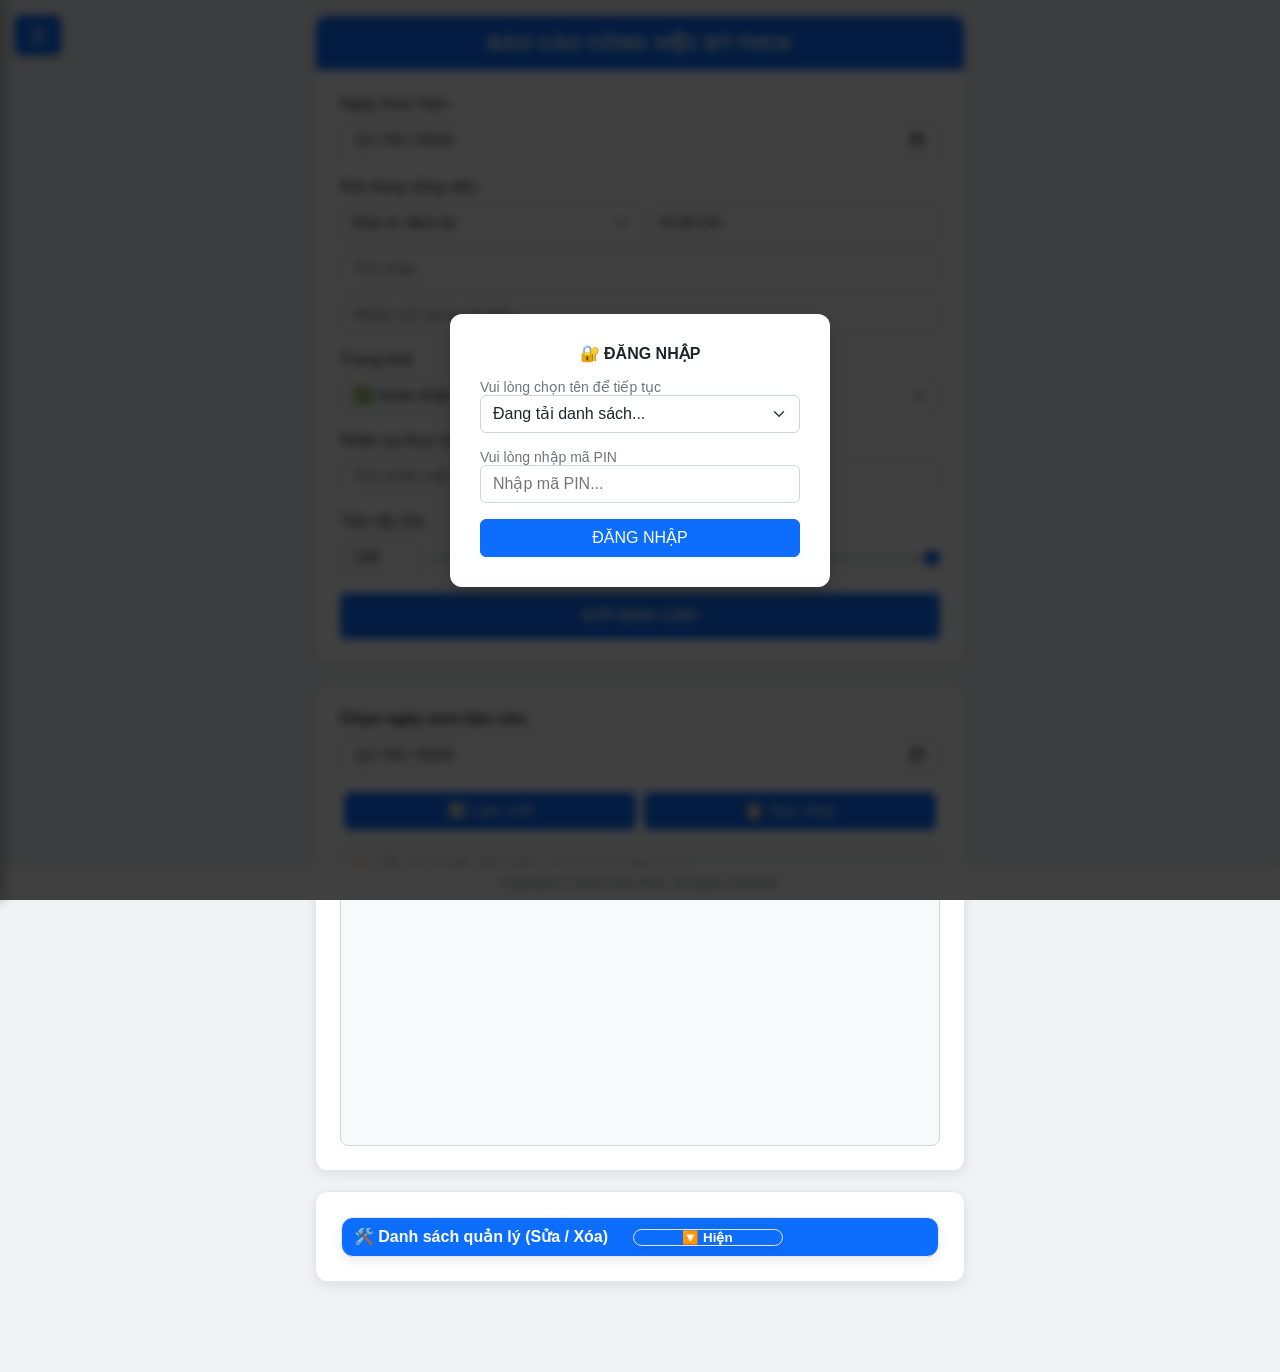
<file: index.html>
<!DOCTYPE html>
<html lang="vi">
<head>
    <meta charset="UTF-8">
    <meta name="viewport" content="width=device-width, initial-scale=1.0">
    <title>Báo Cáo Công Việc THCK</title>
    <link rel="icon" type="image/x-icon" href="icon.ico">
    <link rel="manifest" href="manifest.json">
    <meta name="apple-mobile-web-app-capable" content="yes">
    <meta name="apple-mobile-web-app-status-bar-style" content="black">
    <link class="apple-touch-icon" href="icon.ico">
    <link href="CSS/style.css" rel="stylesheet" type="text/css">
</head>
<body>

<div id="loginOverlay">
    <div class="login-box">
        <h4 class="mb-3" style="text-align: center">🔐 ĐĂNG NHẬP</h4>
        <p class="text-muted small">Vui lòng chọn tên để tiếp tục</p>
        <select id="userNameInput" class="form-select mb-3">
            <option value="">Đang tải danh sách...</option>
        </select>
        <p class="text-muted small">Vui lòng nhập mã PIN</p>
        <input type="password" id="accessCode" class="form-control mb-3" placeholder="Nhập mã PIN...">
        <button onclick="checkLogin()" class="btn btn-primary w-100">ĐĂNG NHẬP</button>
        <p id="loginError" class="text-danger small mt-2" style="display:none;"></p>
    </div>
</div>

<button class="menu-toggle" onclick="toggleMenu()">☰</button>

<div id="sideMenu" class="side-menu">
    <button class="close-btn" onclick="toggleMenu()">✘</button>
    <div class="menu-content">
        <h5 class="text-white mb-4">DANH MỤC</h5>
        <a href="index.html" onclick="toggleMenu()">➥ Báo cáo công việc</a>       
        <a href="danh-muc-thiet-bi.html" onclick="toggleMenu()">➥ Danh mục thiết bị</a>
        <a href="#" onclick="window.location.reload()">➥ Tải lại trang</a>
        <hr class="text-white">
        <a href="#" onclick="changePassword(); toggleMenu()">🔑 Đổi mã PIN</a>
        <a href="#" onclick="logout()" class="text-danger">🚪 Đăng xuất</a>
    </div>
</div>

<div class="card">
    <div class="card-header">
        <h4 class="mb-0">BÁO CÁO CÔNG VIỆC BT-THCK</h4>
    </div>
    <div class="card-body p-4">
        <div class="mb-3">
            <label class="form-label" for="ngay">Ngày thực hiện</label>
            <input type="date" id="ngay" class="form-control">
        </div>
        
        <div class="mb-3">
            <label class="form-label">Nội dung công việc</label><br>
            <div class="d-flex gap-1 mb-2">
                <select id="noidung1" class="form-select">
                    <option value="Bảo trì định kỳ">Bảo trì định kỳ</option>
                    <option value="Xử lý sự cố">Xử lý sự cố</option>
                    <option value="Kiểm tra">Kiểm tra</option>
                    <option value="Thực hiện lệnh sản xuất">Thực hiện LSX</option>
                    <option value="Vận hành máy nén khí">Vận hành MNK</option>
                    <option value="">•</option>
                </select>
                <input type="text" id="noidung3" class="form-control" value="KLM-CK-" oninput="autoFillDeviceName(this.value)">
            </div>
            <div class="d-flex gap-1 mb-2">
                 <input type="text" id="noidung2" class="form-control" placeholder="Tên máy...">
            </div>
            <input id="noidung4" class="form-control" placeholder="Nhập nội dung chi tiết...">
        </div>
        
        <div class="mb-3">
            <label class="form-label" for="trangthai">Trạng thái</label>
            <select id="trangthai" class="form-select">
                <option value="Hoàn thành">✅ Hoàn thành</option>
                <option value="Đang thực hiện">🔵 Đang thực hiện</option>
            </select>
        </div>
        
        <div class="mb-3">
            <label class="form-label" for="nhansu">Nhân sự thực hiện</label>
            <input type="text" id="nhansu" class="form-control" placeholder="Tên nhân viên">
        </div>
        
        <div class="mb-3">
            <label class="form-label" for="ghichu">Tiến độ (%)</label>
            <div class="d-flex align-items-center gap-2">
                <input type="number" id="ghichu" class="form-control" min="0" max="100" value="100" style="width: 80px;" oninput="syncRange(this.value)">     
                <input type="range" id="progressRange" class="form-range" min="0" max="100" value="100" oninput="syncInput(this.value)">
            </div>
        </div>
        
        <button onclick="sendWorkReport()" id="btnSubmit" class="btn btn-primary btn-submit">
            <span id="btnText">GỬI BÁO CÁO</span>
            <span id="loadingSpinner" class="spinner-border spinner-border-sm" style="display: none;"></span>
        </button>
    </div>
</div>

<div class="card">
<div class="card-body p-4">
        <div class="mb-3">
            <label class="form-label fw-bold" for="filterDate">Chọn ngày xem báo cáo:</label>
            <input type="date" id="filterDate" class="form-control" onchange="filterData()">
        </div>
        <div class="row g-2 mb-3">
            <div class="col-6">
                <button class="btn btn-primary w-100" onclick="loadData()">🔄 Làm mới</button>
            </div>
            <div class="col-6">
                <button class="btn btn-primary w-100" onclick="copyReport()">📋 Sao chép</button>
            </div>
        </div>
    <div class="report-container">
        <textarea id="reportText" class="form-control bg-light" rows="8" readonly style="font-family: 'Courier New', Courier, monospace; white-space: pre-wrap; font-size: 14px; height: 300px;"></textarea>
    </div>
</div>
	</div>
<div class="card">
<div class="card-body p-4">
    <div class="card mt-4">
        <label class="form-label fw-bold mb-0">🛠️ Danh sách quản lý (Sửa / Xóa)</label>
        <button id="btnToggleList" class="card mt-5" onclick="toggleReportList()">🔽 Hiện</button>
    </div>
    
    <div id="reportListWrapper" style="display: none;">
        <div id="reportList" class="list-group">
        </div>
    </div>
</div>
	</div>
<script src="JS/script.js"></script>
<div class="footer"><label>Copyright © 2026 Xuan Nhat. All rights reserved.</label></div>
</body>
</html>
</file>
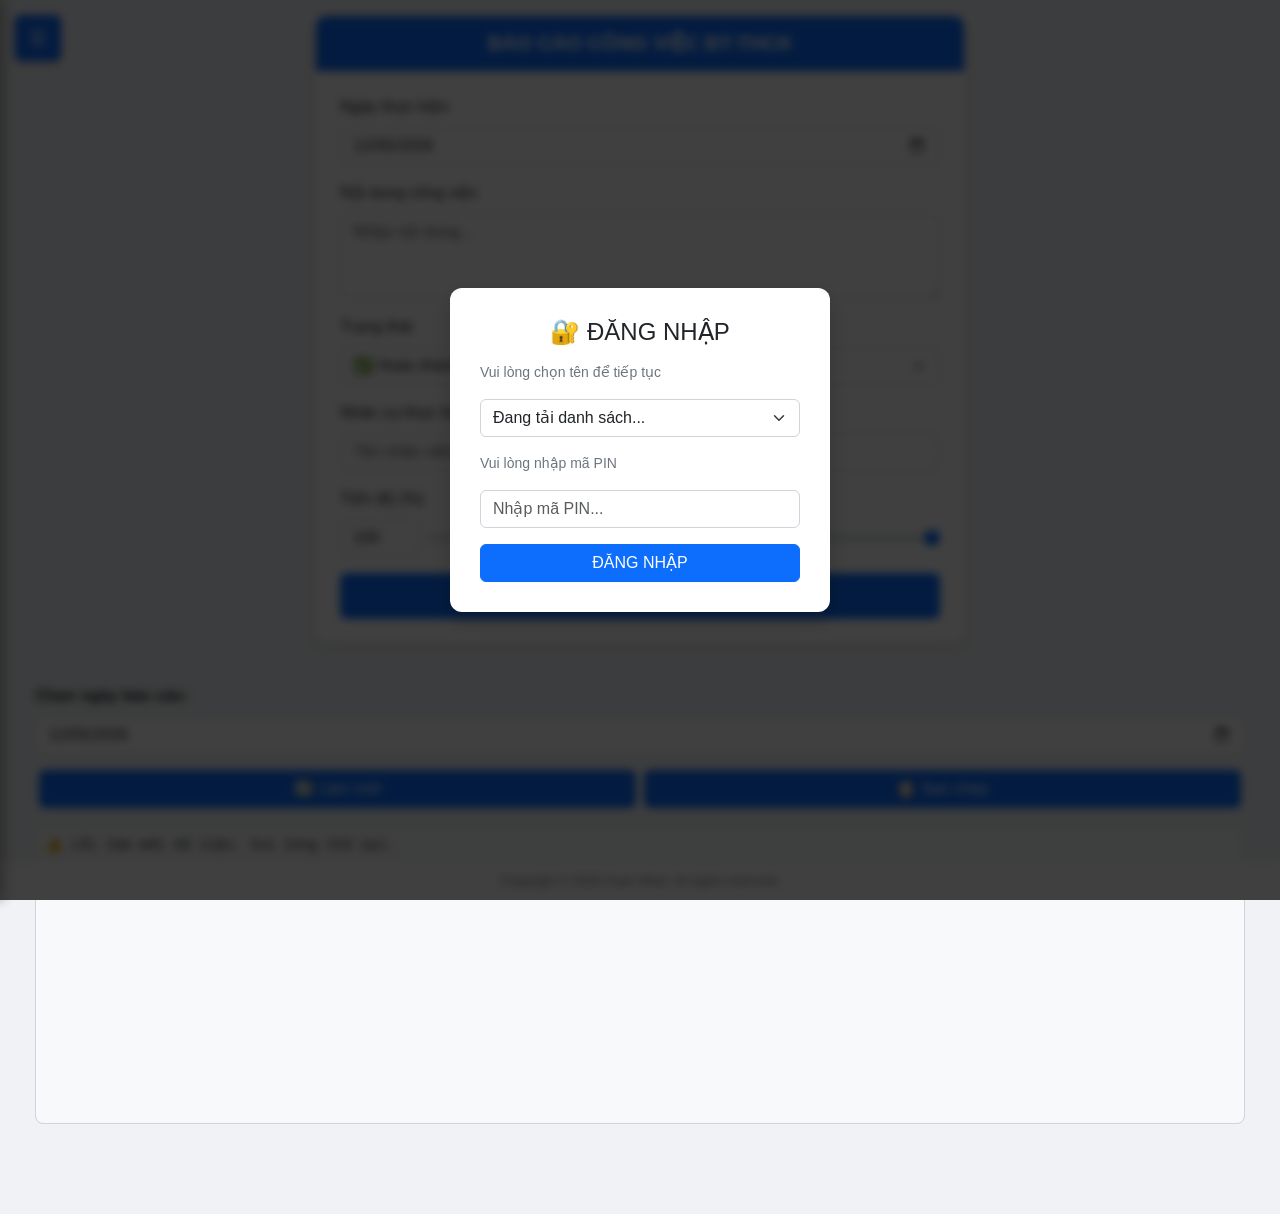
<file: index1.html>
<!DOCTYPE html>
<html lang="vi">
<head>
    <meta charset="UTF-8">
    <meta name="viewport" content="width=device-width, initial-scale=1.0">
    <title>Báo Cáo Công Việc THCK</title>
	<link rel="icon" type="ico" href="icon.ico">
    <link href="https://cdn.jsdelivr.net/npm/bootstrap@5.3.0/dist/css/bootstrap.min.css" rel="stylesheet">
    <link rel="manifest" href="manifest.json">
    <meta name="apple-mobile-web-app-capable" content="yes">
    <meta name="apple-mobile-web-app-status-bar-style" content="black">
    <link rel="apple-touch-icon" href="icon.ico">
    <link href="CSS/style.css" rel="stylesheet" type="text/css">
</head>
<body>
<div id="loginOverlay">
    <div class="login-box">
        <h4 class="mb-3" style="text-align: center">🔐 ĐĂNG NHẬP</h4>
        <p class="text-muted small">Vui lòng chọn tên để tiếp tục</p>
        <select id="userNameInput" class="form-select mb-3">
            <option value="">Đang tải danh sách...</option>
        </select>
        <p class="text-muted small">Vui lòng nhập mã PIN</p>
        <input type="password" id="accessCode" class="form-control mb-3" placeholder="Nhập mã PIN...">
        <button onclick="checkLogin()" class="btn btn-primary w-100">ĐĂNG NHẬP</button>
        <p id="loginError" class="text-danger small mt-2" style="display:none;"></p>
    </div>
</div>
<button class="menu-toggle" onclick="toggleMenu()">☰</button>

<div id="sideMenu" class="side-menu">
    <button class="close-btn" onclick="toggleMenu()">✘</button>
    <div class="menu-content">
        <h5 class="text-white mb-4">DANH MỤC</h5>
        <a href="index.html" onclick="toggleMenu()">➥ Báo cáo công việc</a>       
        <a href="danh-muc-thiet-bi.html" onclick="loadData(); toggleMenu()">➥ Danh mục thiết bị</a>
        <a href="bao-tri-dinh-ky.html" onclick="loadData(); toggleMenu()">➥ Bảo trì định kỳ</a>
        <a href="#" onclick="window.location.reload()">➥ Tải lại trang</a>
        <hr class="text-white">
		<a href="#" onclick="changePassword(); toggleMenu()">🔑 Đổi mã PIN</a>
        <a href="index.html" onclick="localStorage.removeItem('isLoggedIn'); location.reload();" class="text-danger">🚪 Đăng xuất</a>
    </div>
</div>

<div class="card">
    <div class="card-header">
        <h4 class="mb-0">BÁO CÁO CÔNG VIỆC BT-THCK</h4>
    </div>
    <div class="card-body p-4">
        <div class="mb-3">
            <label class="form-label">Ngày thực hiện</label>
            <input type="date" id="ngay" class="form-control">
        </div>
        <div class="mb-3">
            <label class="form-label">Nội dung công việc</label>
            <textarea id="noidung" class="form-control" rows="3" placeholder="Nhập nội dung..."></textarea>
        </div>
        <div class="mb-3">
            <label class="form-label">Trạng thái</label>
            <select id="trangthai" class="form-select">
                <option value="Hoàn thành">✅ Hoàn thành</option>
                <option value="Đang thực hiện">🔵 Đang thực hiện</option>
            </select>
        </div>
        <div class="mb-3">
            <label class="form-label">Nhân sự thực hiện</label>
            <input type="text" id="nhansu" class="form-control" placeholder="Tên nhân viên">
        </div>
        <div class="mb-3">
    		<label class="form-label">Tiến độ (%)</label>
    		<div class="d-flex align-items-center gap-2">
        	<input type="number" id="ghichu" class="form-control" 
               min="0" max="100" value="100" 
               style="width: 80px;" oninput="syncRange(this.value)">     
        	<input type="range" id="progressRange" class="form-range" 
               min="0" max="100" value="100" 
               oninput="syncInput(this.value)">
    </div>
</div>
        <button onclick="sendWorkReport()" id="btnSubmit" class="btn btn-primary btn-submit">
            <span id="btnText">GỬI BÁO CÁO</span>
            <span id="loadingSpinner" class="spinner-border spinner-border-sm"></span>
        </button>
    </div>
</div>
    <div class="card-body">
    <div class="mb-3">
        <label class="form-label fw-bold">Chọn ngày báo cáo:</label>
        <input type="date" id="filterDate" class="form-control" onchange="loadData()">
    </div>

    <div class="row g-2 mb-3">
        <div class="col-6">
            <button class="btn btn-primary w-100" onclick="loadData()">
                🔄 Làm mới
            </button>
        </div>
        <div class="col-6">
            <button class="btn btn-primary w-100" onclick="copyReport()">
                📋 Sao chép
            </button>
        </div>
    </div>

    <div class="report-container">
        <textarea id="reportText" class="form-control bg-light" rows="12" readonly 
                  style="font-family: 'Courier New', Courier, monospace; white-space: pre-wrap; font-size: 14px;"></textarea>
    </div>
</div>

<script src="JS/script.js"></script>
<div class="footer"><label >Copyright © 2026 Xuan Nhat. All rights reserved.</label></div>
</body>
</html>
</file>
<file: CSS/style.css>
:root {
    --primary-color: #0d6efd;
    --primary-hover: #0b5ed7;
    --danger-color: #dc3545;
    --danger-hover: #bb2d3b;
    --bg-light: #f8f9fa;
    --text-muted: #6c757d;
    --border-color: #ced4da;
    --radius: 8px;
    --transition: all 0.2s ease-in-out;
}

* {
    box-sizing: border-box;
    margin: 0;
    padding: 0;
}

body {
    background-color: #f0f2f5;
    font-family: -apple-system, BlinkMacSystemFont, "Segoe UI", Roboto, "Helvetica Neue", Arial, sans-serif;
    padding: 15px;
    padding-bottom: 70px; 
    color: #212529;
}

.d-flex { display: flex !important; }
.align-items-center { align-items: center !important; }
.gap-1 { gap: 0.25rem !important; }
.gap-2 { gap: 0.5rem !important; }

.mb-0 { margin-bottom: 0 !important; }
.mb-2 { margin-bottom: 0.5rem !important; }
.mb-3 { margin-bottom: 1rem !important; }
.mb-4 { margin-bottom: 1.5rem !important; }
.mt-2 { margin-top: 0.5rem !important; }

.w-100 { width: 100% !important; }
.fw-bold { font-weight: 700 !important; }
.text-muted { color: var(--text-muted) !important; }
.text-danger { color: var(--danger-color) !important; }
.text-white { color: #fff !important; }
.small { font-size: 0.875em !important; }
.p-4 { padding: 1.5rem !important; }

.row {
    display: flex;
    flex-wrap: wrap;
    margin-right: -4px;
    margin-left: -4px;
}
.g-2 {
    padding-right: 4px;
    padding-left: 4px;
}
.col-6 {
    flex: 0 0 50%;
    max-width: 50%;
    padding: 0 4px;
}

.form-label {
    display: inline-block;
    margin-bottom: 0.5rem;
    font-weight: 500;
}

.form-control, .form-select {
    display: block;
    width: 100%;
    padding-top: 0.375rem;
    padding-left: 0.75rem;
    padding-bottom: 0.375rem;
    font-size: 1rem;
    font-weight: 400;
    line-height: 1.5;
    color: #212529;
    background-color: #fff;
    border: 1px solid var(--border-color);
    border-radius: 6px;
    transition: border-color .15s ease-in-out, box-shadow .15s ease-in-out;
    padding-right: 0.75rem;
}

.form-select {
    padding-right: 2rem;
    background-image: url("data:image/svg+xml,%3csvg xmlns='http://www.w3.org/2000/svg' viewBox='0 0 16 16'%3e%3cpath fill='none' stroke='%23343a40' stroke-linecap='round' stroke-linejoin='round' stroke-width='2' d='m2 5 6 6 6-6'/%3e%3c/svg%3e");
    background-repeat: no-repeat;
    background-position: right 0.75rem center;
    background-size: 16px 12px;
    appearance: none;
}

.form-control:focus, .form-select:focus {
    border-color: #86b7fe;
    outline: 0;
    box-shadow: 0 0 0 0.25rem rgba(13, 110, 253, 0.25);
}

.form-range {
    width: 100%;
    height: 1.5rem;
    padding: 0;
    background: transparent;
    appearance: none;
    cursor: pointer;
}
.form-range:focus { outline: none; }
.form-range::-webkit-slider-runnable-track { width: 100%; height: 0.5rem; cursor: pointer; background: #dee2e6; border-radius: 1rem; }
.form-range::-webkit-slider-thumb { height: 1rem; width: 1rem; border-radius: 1rem; background: var(--primary-color); appearance: none; margin-top: -0.25rem; }

.btn {
    display: inline-block;
    font-weight: 400;
    line-height: 1.5;
    text-align: center;
    text-decoration: none;
    vertical-align: middle;
    cursor: pointer;
    user-select: none;
    background-color: transparent;
    border: 1px solid transparent;
    padding: 0.375rem 0.75rem;
    font-size: 1rem;
    border-radius: 6px;
    transition: var(--transition);
}
.btn-primary {
    color: #fff;
    background-color: var(--primary-color);
    border-color: var(--primary-color);
}
.btn-primary:hover {
    background-color: var(--primary-hover);
    border-color: var(--primary-hover);
}
.btn-submit {
    width: 100%;
    padding: 10px;
    font-weight: bold;
    font-size: 16px;
    letter-spacing: 0.5px;
}

.spinner-border-sm {
    display: none; 
    width: 1rem;
    height: 1rem;
    border: 0.2em solid currentColor;
    border-right-color: transparent;
    border-radius: 50%;
    animation: spinner .75s linear infinite;
    margin-left: 8px;
    vertical-align: middle;
}
@keyframes spinner { to { transform: rotate(360deg); } }

.card {
    max-width: 650px;
    margin: 0 auto 20px auto;
    border-radius: 12px;
    box-shadow: 0 4px 12px rgba(0, 0, 0, 0.08);
    background: #fff;
    overflow: hidden;
    border: 1px solid #e3e6f0;
}
.card-header {
    background-color: var(--primary-color);
    color: white;
    text-align: center;
    padding: 15px;
}
.card-header h4 {
    margin: 0;
    font-size: 1.25rem;
    font-weight: 600;
}
.card-body {
    padding: 20px;
}

#loginOverlay {
    position: fixed;
    top: 0;
    left: 0;
    width: 100%;
    height: 100%;
    background-color: rgba(0, 0, 0, 0.75);
    backdrop-filter: blur(4px);
    display: flex;
    justify-content: center;
    align-items: center;
    z-index: 9999;
}
.login-box {
    background: #ffffff;
    padding: 30px;
    border-radius: 12px;
    box-shadow: 0 8px 24px rgba(0, 0, 0, 0.2);
    width: 100%;
    max-width: 380px;
    margin: 0 15px;
}

.menu-toggle {
    position: fixed;
    top: 15px;
    left: 15px;
    z-index: 1050;
    background-color: var(--primary-color);
    color: white;
    border: none;
    padding: 8px 14px;
    font-size: 20px;
    border-radius: 6px;
    cursor: pointer;
    box-shadow: 0 2px 5px rgba(0,0,0,0.2);
}
.side-menu {
    position: fixed;
    top: 0;
    left: -280px;
    width: 280px;
    height: 100%;
    background-color: #0d6efd;
    z-index: 1060;
    transition: left var(--transition);
    box-shadow: 4px 0 10px rgba(0,0,0,0.3);
    padding: 20px;
}
.side-menu.open, .side-menu.active {
    left: 0 !important;
}
.side-menu .close-btn {
    position: absolute;
    top: 15px;
    right: 15px;
    background: none;
    border: none;
    color: #fff;
    font-size: 22px;
    cursor: pointer;
}
.menu-content { margin-top: 40px; }
.menu-content h5 {
    font-size: 1.1rem;
    margin-bottom: 1rem;
    font-weight: bold;
}
.menu-content a {
    display: block;
    color: #FFFFFF;
    background-color: #0d6efd;
    text-decoration: none;
    padding: 12px 15px;
    font-size: 16px;
    border-radius: 6px;
    transition: var(--transition);
    font-weight: bold;
}
.menu-content a:hover {
    background-color: #FFFFFF;
    color: #0D6EFD;
    padding-left: 20px;
}
.menu-content hr {
    border: 0;
    border-top: 1px solid rgba(255,255,255,0.15);
    margin: 15px 0;
}
.text-danger { color: var(--danger-color) !important; }
.text-danger:hover { color: var(--danger-hover) !important; }

.bg-light { background-color: var(--bg-light) !important; }
#reportText {
    resize: none;
    border: 1px solid var(--border-color);
    border-radius: 8px;
    line-height: 1.5;
    color: #212529;
    font-family: 'Courier New', Courier, monospace;
    white-space: pre-wrap;
    font-size: 14px;
    padding: 10px;
    height: 300px;
}
.card.mt-4 {
    background-color: #0d6efd;
    color: #FFFFFF;
    margin-top: 0.8px;
    margin-bottom: 0.8px;
    margin-right: 0.8px;
    margin-left: 0.8px;
    padding-top: 9px;
    padding-right: 12px;
    padding-bottom: 9px;
    padding-left: 12px;
}

.card.mt-5 {
    margin-bottom: 0.8px !important;
    color: #FFFFFF !important;
    background-color: #0d6efd !important;
    width: 150px !important;
    margin-left: 20px !important;
    font-weight: bold !important;
}
.footer {
    position: fixed;
    bottom: 0;
    left: 0;
    width: 100%;
    background-color: #ffffff;
    text-align: center;
    padding: 10px 0;
    font-size: 13px;
    color: var(--text-muted);
    border-top: 1px solid #dee2e6;
    z-index: 1000;
}

@media (max-width: 576px) {
    body { padding: 10px; padding-bottom: 70px; }
    .card-body { padding: 15px; }
    .menu-toggle { top: 10px; left: 10px; padding: 6px 12px; font-size: 18px; }
}

.list-group {
    display: flex;
    flex-direction: column;
    padding-left: 0;
    margin-bottom: 15px;
    border-radius: 8px;
    overflow: hidden;
    border: 1px solid #dee2e6;
    margin-top: 20px;
}

.list-group-item {
    position: relative;
    display: flex;
    justify-content: space-between;
    align-items: center;
    gap: 10px;
    padding: 10px 12px;
    background-color: #fff;
    border-bottom: 1px solid #dee2e6;
    transition: background-color 0.2s;
}

.list-group-item:last-child {
    border-bottom: none;
}

.list-group-item:hover {
    background-color: #f8f9fa;
}

.btn-sm {
    padding: 4px 8px;
    font-size: 12px;
    border-radius: 4px;
    border: 1px solid transparent;
    background: none;
    cursor: pointer;
    transition: all 0.2s;
}

.btn-outline-warning {
    border-color: #ffc107;
    color: #ffc107;
}
.btn-outline-warning:hover {
    background-color: #ffc107;
    color: #fff;
}

.btn-outline-danger {
    border-color: #dc3545;
    color: #dc3545;
}
.btn-outline-danger:hover {
    background-color: #dc3545;
    color: #fff;
}

.report-item-text {
    flex-grow: 1;
    color: #212529;
    font-size: 14px;
    word-break: break-word;
    text-align: left;
}
</file>
